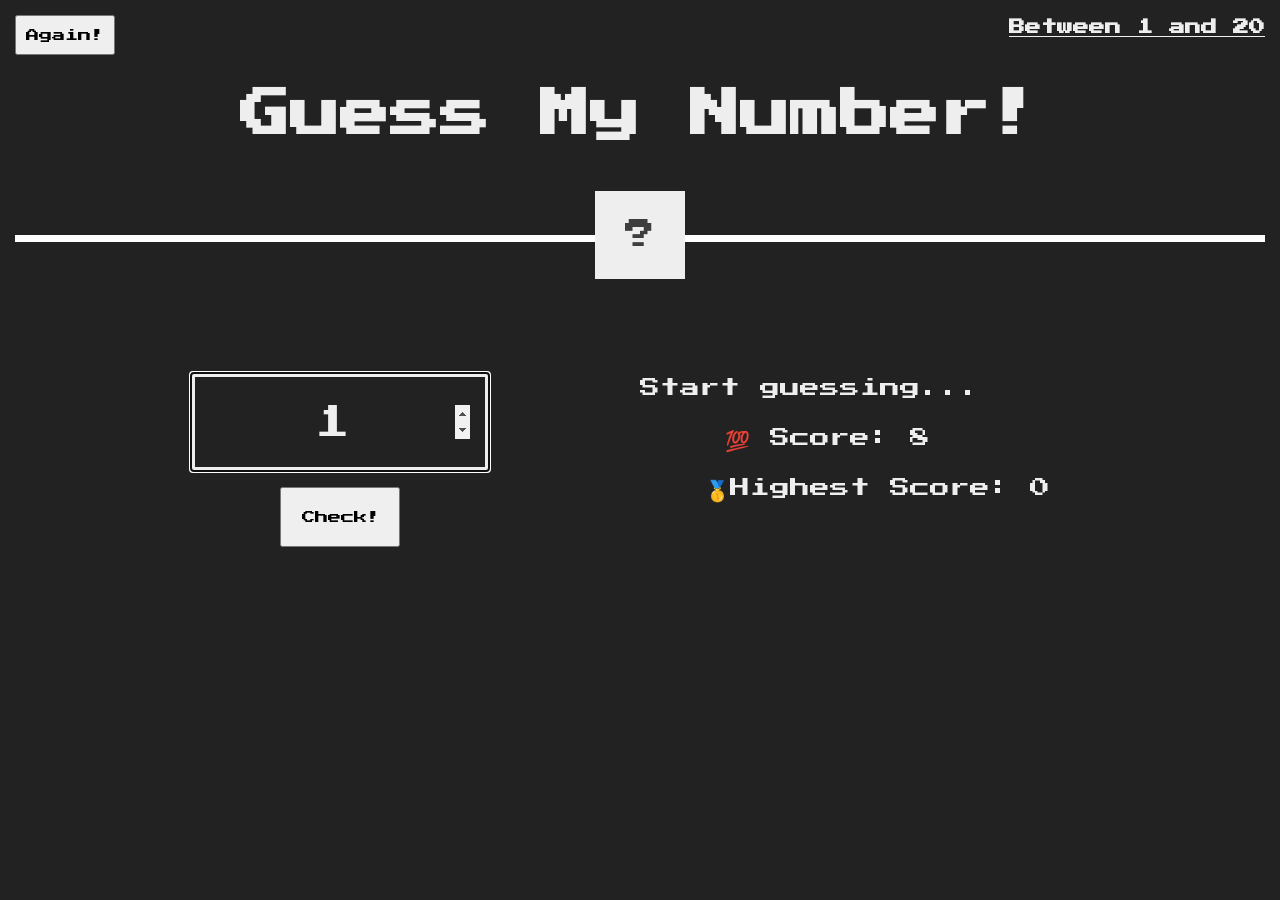
<file: index.html>
<!DOCTYPE html>
<html lang="en">
<head>
    <meta charset="UTF-8">
    <meta name="viewport" content="width=device-width, initial-scale=1.0">
    <meta name="author" content="mohamed">
    <meta name="description" content="This is a simple website for a simple blog">
    <link rel="stylesheet" href="style.css">
    <title>Guess My number</title>
    <link rel="icon" href="charade.png" type="image/x-icon">
</head>
<body>
    <div class="wrapper">
        <header>
            <button class="again">Again!</button>
            <p class="range">Between 1 and 20</p>
            <h1>Guess My Number!</h1>
            <div class="number">?</div>
        </header>
        <main>
                <div class="input">
                    <input type="number" id="guess" autofocus >
                    <button id="check">Check!</button>
                </div>
                <p class="message">Start guessing...</p>
                <p class="score">💯 <span class="spanscore"> Score: </span><span class="number1">20</span></p>
                <p class="highscore">🥇<span class="spanhigh">Highest Score:</span> <span class="number2"> 0</span> </p>
        </main>
    <script src="script.js"></script>
    </div>
</body>

</html>
</file>
<file: style.css>
@import url('https://fonts.googleapis.com/css?family=Press+Start+2P&display=swap');
*{
    margin: 0;
    padding: 0;
    box-sizing: border-box;
}
body{
    font-family: 'Press Start 2P', cursive;
    background-color: #222;
    color: #eee;
    font-size: 16px;
    line-height: 1.6;
    margin: 0;
    padding: 0;
}
header{
    position: relative;
    margin: 15px 15px 30px 15px;
    border-bottom-color: white;
    border-bottom-width: 7px;
    border-bottom-style: solid;
}
.again{
    cursor: pointer;
    text-decoration: none;
    width: 100px;
    height: 40px;
    font-family: 'Press Start 2P', cursive;
}
.again:hover{
    background-color: #333;
    color: #fff;
}

.range{
    font-weight: bold;
    text-decoration:underline;
    position: absolute;
    right: 0;
    top: 0;
}
main{
    display: flex;
    justify-content: center;
    flex-direction: row;
    flex-wrap: wrap;
    position: relative;
}

h1{
    font-size: 50px;
    text-align: center;
    margin-top: 20px;
    margin-bottom:80px ;
}
.number{
    font-size: 30px;
    text-align: center;
    margin-top: 80px;
    position: absolute;
    bottom: 0;
    left: 50%;
    transform: translate(-50%, 50%);
    z-index: 1;
    text-align: center;
    background-color: #eee;
    color: rgb(63, 62, 62);
    padding: 20px 20px;
    width: 90px;

}
#guess{
    width: 300px;
    height: 100px;
    font-family: 'Press Start 2P', cursive;
    cursor: pointer;
    background-color: transparent;
    border: 5px solid #eee;
    margin: 15px;
    align-self: center;
    text-align: center;
    font-size: 35px;
    color: #eee;
    overflow: hidden;
    margin-top: 100px;
    padding: 15px;
}
.input{
    display: flex;
    flex-direction: column;
    justify-content: center;
    position: relative;
    left: -300px;
}
#check{
    width: 120px;
    height: 60px;
    align-self: center;
    font-family: 'Press Start 2P', cursive;
    cursor: pointer;
    padding: 20px;
}
#check:hover{
    background-color: #333;
    color: #fff;
}
.message{
    text-align: center;
    position: absolute;
    top:100px;
    right: 300px;
    font-size: 20px;
}
.score{
    font-size: 20px;
    text-align: center;
    position: absolute;
    right: 350px;
    top:150px;
}
.highscore{
    font-size: 20px;
    text-align: center;
    position: absolute;
    right: 230px;
    top:200px;
}
</file>
